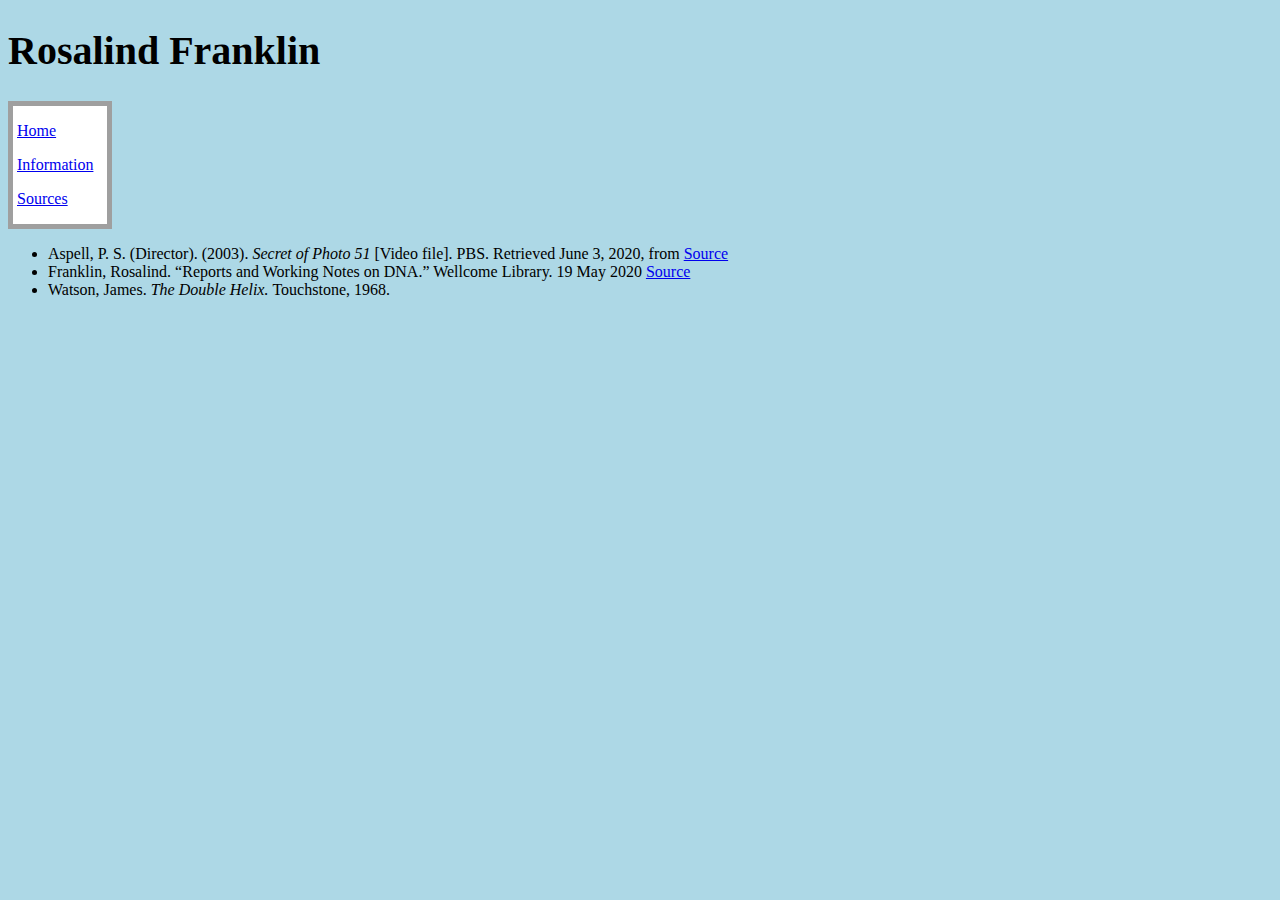
<file: sources.html>
<!DOCTYPE html>
<html>
  <head>
    <meta charset="utf-8">
    <meta name="viewport" content="width=device-width">
    <title>Rosalind Franklin</title>
    <link href="style.css" rel="stylesheet" type="text/css" />
  </head>
  <body>
    <h1>Rosalind Franklin </h1>
    <div class="nav">
      
       <p> <a href="index.html"> Home </a> </p>
       <p> <a href="info.html"> Information </a> </p>
       <p> <a href="sources.html"> Sources </a> </p>
     
     </div>
     <div class="sources">
    <ul>
      <li> Aspell, P. S. (Director). (2003). <i>Secret of Photo 51 </i>[Video file]. PBS. Retrieved June 3, 2020, from <a href="https://www.pbs.org/wgbh/nova/transcripts/3009_photo51.html">Source</a> </li>
      <li> Franklin, Rosalind. “Reports and Working Notes on DNA.” Wellcome Library. 19 May 2020 		<a href="https://wellcomelibrary.org/item/b1983116x#?m=0&cv=9&c=0&s=0&z=-0.0763			%2C-0.059%2C1.221%2C0.767">Source</a> </li>
      <li> Watson, James.<i> The Double Helix. </i> Touchstone, 1968. </li>
    </ul>
    </div>
     
      
  </body>
</html>
</file>
<file: style.css>
h1 {
  font-size: 40px;
  font-family: fantasy;
  }
.sources {
  font-family: Times New Roman;
}
body {
  background-color: lightblue;
}
.info {
  text-indent: 10%;
}
.nav{
  margin-top: 0px;
  padding: 0px 0px 0px 4px;
  background-color: white;
  border: 5px solid rgba(0, 0, 0, 0.377);
  width: 90px;
  color: black;
}

.image{
  text-align:center;
  font-size: 13px;
}

.img51{
  text-align: center;
  font-size: 13px;
}

.header{
  margin-top: 0px;
  padding: 0px 0px 0px 0px;
  background-color: lightblue;
  border:20px;
  width: 100%;
  color: black;
}
</file>
